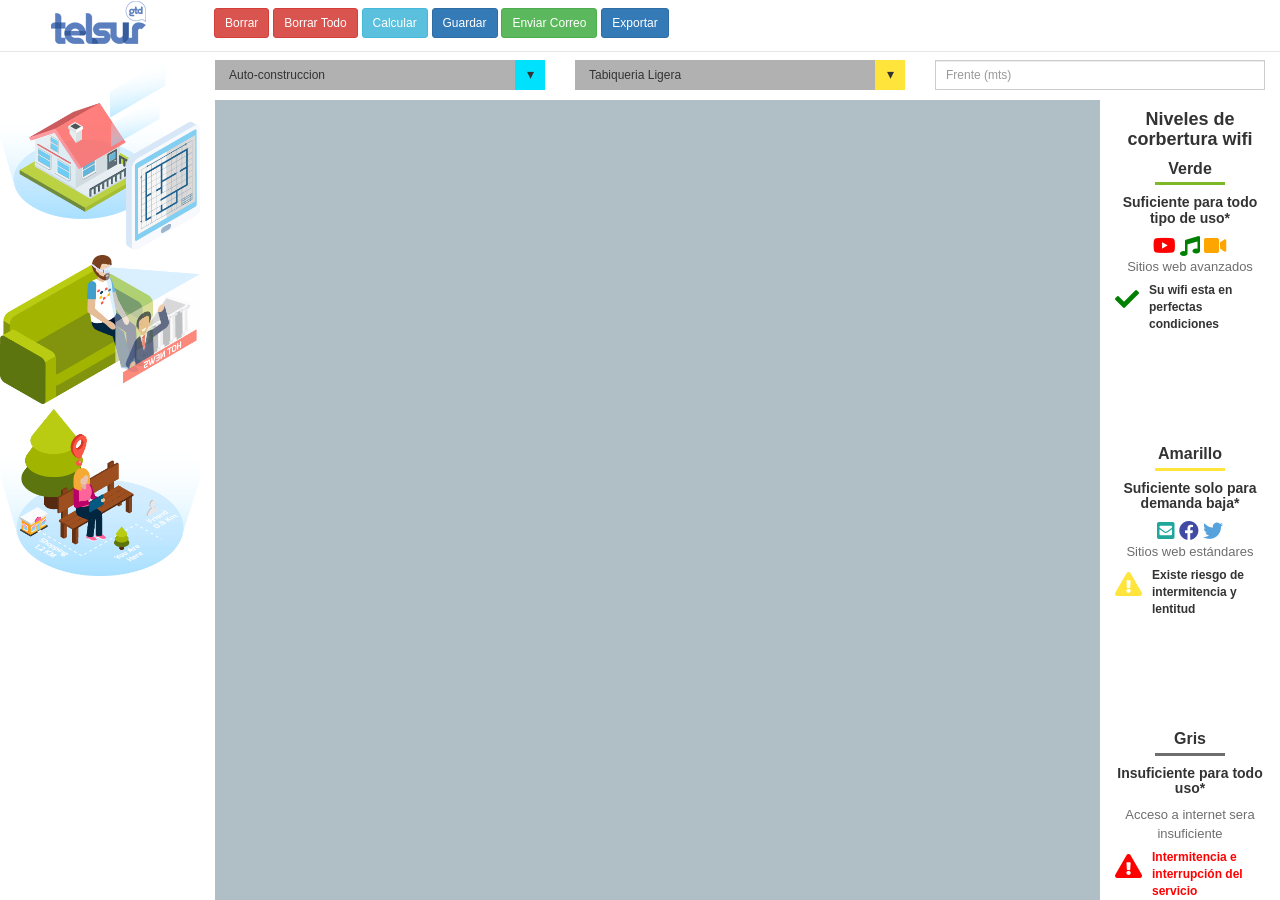
<file: index.html>
<html>
<head>
    <meta http-equiv="Content-Type" content="text/html; charset=utf-8" />
    <title>Planos de cobertura WIFI PC</title>
    
    <link type="text/css" href="scr/bootstrap/css/bootstrap.min.css" rel="stylesheet" />
    <link type="text/css" href="css/main.css" rel="stylesheet" />
    <link type="text/css" href="css/custom-select.css" rel="stylesheet" />
    <link type="text/css" href="css/all.min.css" rel="stylesheet" />
</head>

<body>
    <div class="navbar navbar-default navbar-fixed-top">
        <div class="container-fluid">
            <div id="navbar-1" style="float: left;margin-right: 51px;">
                <a style="margin-left: 35px;"><img src="img/logo2.png"></a>
            </div>
            <div class="collapse navbar-collapse" id="bs-example-navbar-collapse-1">
                <form class="navbar-form navbar-left">
                    <input id="btnBorrar" class="btn btn-danger btn-sm" type="button" value="Borrar">
                    <input id="btnBorrarTodo" class="btn btn-danger btn-sm" type="button" value="Borrar Todo">
                    <input id="btnCalcular" class="btn btn-info btn-sm" type="button" value="Calcular">
                    <input id="btnGuardar" class="btn btn-primary btn-sm" type="button" value="Guardar">
                    <a class="btn btn-success btn-sm" href="mailto:" target="_blank" rel="noopener noreferrer">Enviar Correo</a> 
                    <button id="export-canvas" type="button" class="btn btn-primary btn-sm">
                      Exportar
                    </button>
                </form>
            </div>
        </div>
    </div>




<!-- Modal -->
<div class="modal fade" id="modalCanvas" tabindex="-1" role="dialog" aria-labelledby="modalcanv">
  <div class="modal-dialog" role="document">
    <div class="modal-content">
      <div class="modal-header">
        <button type="button" class="close" data-dismiss="modal" aria-label="Cerrar"><span aria-hidden="true">&times;</span></button>
        <h4 class="modal-title" id="modalcanv">Exportar canvas</h4>
      </div>
      <div id="main_canvas_export" class="modal-body">
        
      </div>
      <div class="modal-footer">
        <button type="button" class="btn btn-default" data-dismiss="modal">Cerrar</button>
      </div>
    </div>
  </div>
</div>

    <div class="leftbar">
        
        <div class="panel-group" id="accordion" role="tablist" aria-multiselectable="true">
            
            <div class="panel panel-default">
                <div class="panel-heading" role="tab" id="headingOne">
                    <img data-toggle="collapse" data-parent="#accordion" href="#collapseOne" aria-expanded="true" aria-controls="collapseOne" src="img/equipos.png" alt="" class="img-responsive">
                </div>
                <div id="collapseOne" class="panel-collapse collapse" role="tabpanel" aria-labelledby="headingOne">
                    <div class="panel-body">
                        <button class="btn-telsur btn-bg-equipos btn-color-white text-center">
                            Equipos
                        </button>
                        <input id="btnMesh" class="btn btn-sm btn-bg-equipos-sm" type="button" value="+ AP Mesh">
                        <input id="btnZona" class="btn btn-sm btn-bg-equipos-sm" type="button" value="+ ONT">
                        <input id="btnZona5" class="btn btn-sm btn-bg-equipos-sm" type="button" value="+ AP HiSpeed">   
                    </div>
                </div>
            </div>



            <div class="panel panel-default">
                <div class="panel-heading" role="tab" id="headingThree">
                    <img src="img/residencial.png" alt="" class="img-responsive" data-toggle="collapse" data-parent="#accordion" href="#collapseThree" aria-expanded="false" aria-controls="collapseThree">
                </div>
                <div id="collapseThree" class="panel-collapse collapse" role="tabpanel" aria-labelledby="headingThree">
                    <div class="panel-body">
                        <button class="btn-telsur btn-bg-residencial btn-color-white text-center">
                            Residencial
                        </button>
                        <input id="btnComedor" class="btn btn-bg-residencial-sm btn-sm" type="button" value="+Comedor">
                        <input id="btnCocina" class="btn btn-bg-residencial-sm btn-sm" type="button" value="+ Cocina">
                        <input id="btnCocinaB" class="btn btn-bg-residencial-sm btn-sm" type="button" value="+ Cocina B">
                        <input id="btnBano" class="btn btn-bg-residencial-sm btn-sm" type="button" value="+ Baño">
                        <input id="btnCasaSimpsonPisoBBanoA" class="btn btn-bg-residencial-sm btn-sm" type="button" value="+ Baño A">
                        <input id="btnCasaSimpsonPisoBBanoB" class="btn btn-bg-residencial-sm btn-sm" type="button" value="+ Baño B">
                        <input id="btnCasaSimpsonPisoBPiezaA" class="btn btn-bg-residencial-sm btn-sm" type="button" value=" + Dormitorio A">
                        <input id="btnCasaSimpsonPisoBPiezaB" class="btn btn-bg-residencial-sm btn-sm" type="button" value=" + Dormitorio B">
                                <input id="btnCasaSimpsonPisoBPiezaC" class="btn btn-bg-residencial-sm btn-sm" type="button" value=" + Dormitorio C">
                                <input id="btnCasaSimpsonPisoBPiezaD" class="btn btn-bg-residencial-sm btn-sm" type="button" value=" + Dormitorio D">
                               <input id="btnCasaSimpsonPisoBPiezaE" class="btn btn-bg-residencial-sm btn-sm" type="button" value=" + Dormitorio E">
                                <input id="btnCasaSimpsonPisoBPiezaF" class="btn btn-bg-residencial-sm btn-sm" type="button" value=" + Dormitorio F">
                                 <input id="btnCasaSimpsonPisoBPiezaG" class="btn btn-bg-residencial-sm btn-sm" type="button" value=" + Dormitorio G">
                        <input id="btnEntrePiso" class="btn btn-bg-residencial-sm btn-sm" type="button" value=" + EntrePiso A">
                        <input id="btnEntrePisoB" class="btn btn-bg-residencial-sm btn-sm" type="button" value=" + EntrePiso B">                                               




                    </div>
                </div>
            </div>


            <div class="panel panel-default">
                <div class="panel-heading" role="tab" id="headingTwo">
                    <img src="img/negocio.png" alt="" class="img-responsive" data-toggle="collapse" data-parent="#accordion" href="#collapseTwo" aria-expanded="false" aria-controls="collapseTwo">
                </div>
                <div id="collapseTwo" class="panel-collapse collapse" role="tabpanel" aria-labelledby="headingTwo">
                    <div class="panel-body">
                        <button class="btn-telsur btn-bg-negocio btn-color-white text-center">
                            Negocios
                        </button>
                        <input id="btnCoworkCOWORK1H3" class="btn btn-bg-negocio-sm btn-sm" type="button" value="+ Cocina">
                        <input id="btnCoworkCOWORK1H1" class="btn btn-bg-negocio-sm btn-sm" type="button" value="+ Cental 1">
                        <input id="btnCowork2COWORK2H2" class="btn btn-bg-negocio-sm btn-sm" type="button" value="+ Cental 2"> 
                        <input id="btnCowork3COWORK3H1" class="btn btn-bg-negocio-sm btn-sm" type="button" value="+ Cental 3">   
                        <input id="btnCowork2COWORK2H0" class="btn btn-bg-negocio-sm btn-sm" type="button" value="+ Mesas Dobles">
                        <input id="btnCowork2COWORK2H3" class="btn btn-bg-negocio-sm btn-sm" type="button" value="+ 4 mesas">
                        <input id="btnCowork2COWORK2H7" class="btn btn-bg-negocio-sm btn-sm" type="button" value="+ Sala estar">                      
                        <input id="btnCoworkCOWORK1H2" class="btn btn-bg-negocio-sm btn-sm" type="button" value="+ Pasillo 1">
                        <input id="btnCowork2COWORK2H1" class="btn btn-bg-negocio-sm btn-sm" type="button" value="+ Pasillo 2">
                        <input id="btnCowork3COWORK3H3" class="btn btn-bg-negocio-sm btn-sm" type="button" value="+ Mesa Horizontal">
                        <input id="btnCoworkCOWORK1H4" class="btn btn-bg-negocio-sm btn-sm" type="button" value="+ Mesa Vertical 1">
                        <input id="btnCoworkCOWORK1H5" class="btn btn-bg-negocio-sm btn-sm" type="button" value="+ Mesa Vertical 2">
                        <input id="btnCoworkCOWORK1H7" class="btn btn-bg-negocio-sm btn-sm" type="button" value="+ Mesa Vertical 3">
                        <input id="btnCoworkCOWORK1H8" class="btn btn-bg-negocio-sm btn-sm" type="button" value="+ Mesa Vertical 4">
                        <input id="btnCoworkCOWORK1H6" class="btn btn-bg-negocio-sm btn-sm" type="button" value="+ Baño 1">
                        <input id="btnCoworkCOWORK1H9" class="btn btn-bg-negocio-sm btn-sm" type="button" value="+ Baño 2">
                        <input id="btnCowork2COWORK2H4" class="btn btn-bg-negocio-sm btn-sm" type="button" value="+ Baño 3">
                        <input id="btnCowork2COWORK2H5" class="btn btn-bg-negocio-sm btn-sm" type="button" value="+ Baño 4">
                        <input id="btnCowork2COWORK2H6" class="btn btn-bg-negocio-sm btn-sm" type="button" value="+ Baño 5">
                        <input id="btnCowork3COWORK3H4" class="btn btn-bg-negocio-sm btn-sm" type="button" value="+ Baño 6">                            
                    </div>
                </div>
            </div>

        </div>
    </div> <!-- fin leftbar -->


    <div class="main-wrapper" style="margin-top: 50px;">
        <div style="padding-top:10px;">
            <div class="container-fluid">
                <div class="row">
                    <div class="col-xs-6 col-md-4">
                        <div class="custom-select custom-select-bg-autoconst">
                            <select id="selTipo" class="input-sm">
                                <option>Auto-construccion</option>
                                <!-- Copiar option exportado -->
                                <option value="2">Constructora - Casa A</option>
                                <option value="3">Constructora - Casa B</option>
                                <option value="4">Constructora - Casa C</option>
                                <option value="5">Constructora - Casa D</option>
                                <option value="6">Depto A</option>
                                <option value="7">Depto B</option>
                                <option value="8">Depto C</option>
                                <option value='10'>Build - Depto C</option>
                                <option value='12'>Build - Depto C + Auto</option>

                            </select>
                        </div>
                    </div>
                    <div class="col-xs-6 col-md-4">
                        <div class="custom-select custom-select-bg-tabiq">
                            <select id="selTabique" class="input-sm">
                                <option value="a">Tabiqueria Ligera</option>
                                <option value="b">Tabiqueria Mediana</option>
                                <option value="c">Tabiqueria Pesada</option>
                            </select>
                        </div>
                    </div>
                    <div class="col-xs-6 col-md-4 custom-input">
                        <input id="txtFrente" class="form-control input-sm" size="10" type="text" placeholder="Frente (mts)">
                    </div>
                </div>
            </div>
        </div>

        <div class="main-content container-fluid">
            <div class="row">
                    <div class="div-main col-xs-10">
                        <canvas id="c" width="900" height="400"></canvas>
                    </div>
                    
                    <div class=" col-xs-2">
                        <div class="bar-right">

                            <div class="chart-rightbar chart-div-green">
                                <h4 style="text-align: center;"><b>Niveles de corbertura wifi</b></h4>
                                <div class="title-chart">
                                    <h5 class="green">Verde</h5>
                                </div>
                                <div class="gauge" id="verde-gauge"></div>
                                <div style="text-align: center; font-weight: bold;"><h5><b>Suficiente para todo tipo de uso*</b></h5></div>
                                <div class="icons-info-chart">
                                    <i class="fab fa-youtube" style="color: red;"></i>
                                    <i class="fas fa-music" style="color: green;"></i>
                                    <i class="fas fa-video" style="color: orange;"></i>
                                    <p style="text-align: center;">Sitios web avanzados</p>
                                </div>
                                
                                <div class="media info-state-wifi">
                                    <div class="media-left">
                                       <i class="fas fa-check" style="color: green;"></i> 
                                    </div>
                                    <div class="media-body">
                                        <span>Su wifi esta en perfectas condiciones</span>
                                    </div>
                                </div>
                            </div>

                            <div class="chart-rightbar chart-div-yellow">
                                <div class="title-chart">
                                    <h5 class="yellow">Amarillo</h5>
                                </div>
                                <div class="gauge" id="amarillo-gauge"></div>
                                <div style="text-align: center; font-weight: bold;"><h5><b>Suficiente solo para demanda baja*</b></h5></div>
                                <div class="icons-info-chart">
                                    <i class="fas fa-envelope-square" style="color:#1FA79B;"></i>
                                    <i class="fab fa-facebook" style="color:#404CA3;"></i>
                                    <i class="fab fa-twitter" style="color:#56A2DD;"></i>
                                    <p style="text-align: center;">Sitios web estándares</p>
                                </div>

                                <div class="media info-state-wifi">
                                    <div class="media-left">
                                        <i class="fas fa-exclamation-triangle" style="color: #FFE53B;"></i> 
                                    </div>
                                    <div class="media-body">
                                        <span>Existe riesgo de intermitencia y lentitud</span>
                                    </div>
                                </div>
                            </div>
                            
                            <div class="chart-rightbar chart-div-gray">                    
                                <div class="title-chart">
                                    <h5 class="gray">Gris</h5>
                                </div>
                                <div class="gauge" id="gris-gauge"></div>
                                <div style="text-align: center; font-weight: bold;"><h5><b>Insuficiente para todo uso*</b></h5></div>
                                <div class="icons-info-chart">
                                    <p style="text-align: center;">Acceso a internet sera insuficiente</p>
                                </div>
                                <div class="media info-state-wifi">
                                    <div class="media-left">
                                        <i class="fas fa-exclamation-triangle" style="color: red;"></i>
                                    </div>
                                    <div class="media-body">
                                        <span class="warr"> Intermitencia e interrupción del servicio</span>
                                    </div>
                                </div>
                            </div>

                        </div>
                    </div>
            </div>
        </div>
    </div>

    <!--<button type="button" class="btn btn-success btn-sm" data-toggle="modal" data-target="#modal-email">
                Enviar Correo
            </button>-->
    <!-- Falta Backend 
    <div class="modal fade" id="modal-email" tabindex="-1" role="dialog" aria-labelledby="myModalLabel">
        <div class="modal-dialog" role="document">
            <div class="modal-content">
                <div class="modal-header">
                    <button type="button" class="close" data-dismiss="modal" aria-label="Close"><span aria-hidden="true">&times;</span></button>
                    <h4 class="modal-title" id="myModalLabel">Ingrese mensaje</h4>
                </div>
                <div class="modal-body">
                    <form action="mailto:" method="post" enctype="text/plain">

                        <div class="form-group">
                            <label for="input_name">Nombre</label>
                            <input type="text" class="form-control" id="input_name" placeholder="Nombre">
                        </div>

                        <div class="form-group">
                            <label for="input_mail">Correo</label>
                            <input type="email" class="form-control" id="input_mail" placeholder="Correo">
                        </div>
                        
                        <label>Mensaje</label>
                        <textarea class="form-control" rows="3"></textarea>
                        <br>
                        <input class="btn btn-success btn-sm" type="submit" value="Enviar">
                        <input class="btn btn-primary btn-sm" type="reset" value="Borrar">
                    </form>

                </div>
            </div>
        </div>
    </div>
    -->
    <script type="text/javascript" src="scr/jquery-1.11.2.min.js"></script>
    <script type="text/javascript" src="scr/fabric.min.js"></script>
    <script type="text/javascript" src="scr/FileSaver.min.js"></script>
    <script type="text/javascript" src="scr/bootstrap/js/bootstrap.min.js"></script>
    <script type="text/javascript" src="https://d3js.org/d3.v2.min.js"></script>
    <script type="text/javascript" src="js/gauge.js"></script>
    <script type="text/javascript" src="js/main.js"></script>

    <script type="text/javascript">
        $(".panel-heading").parent('.panel').hover(
            function() {
                $(this).children('.collapse').collapse('show');
            }, function() {
                $(this).children('.collapse').collapse('hide');
            }
        );
    </script>
</body>
</html>
</file>
<file: css/main.css>
span {
	display:inline-block;vertical-align:top;margin-top:10px;margin-left:10px;
}

li {
	margin-top: 15px; margin-right: 5px; margin-bottom: -5px;
} 


.tooltip_copy {
  position: relative;
  display: inline-block;
}

.tooltip_copy .tooltiptext {
  visibility: hidden;
  width: 140px;
  background-color: #5B7EBE;
  color: #fff;
  text-align: center;
  border-radius: 6px;
  padding: 5px;
  position: absolute;
  z-index: 1;
  bottom: 150%;
  left: 50%;
  margin-left: -75px;
  opacity: 0;
  transition: opacity 0.3s;
}

.tooltip_copy .tooltiptext::after {
  content: "";
  position: absolute;
  top: 100%;
  left: 50%;
  margin-left: -5px;
  border-width: 5px;
  border-style: solid;
  border-color: #5B7EBE transparent transparent transparent;
}

.tooltip_copy:hover .tooltiptext {
  visibility: visible;
  opacity: 1;
}


.btn_copy:hover{
  cursor: pointer !important;
  text-decoration: none;
}

.code_copy{
  opacity: .01;
  height:0;
  position:absolute;
  z-index: -1;
}

.btn-bg-equipos{
  background: rgb(0,229,255);
  background: linear-gradient(90deg, rgba(0,229,255,1) 10%, rgba(18,0,255,1) 100%);
}

.btn-bg-equipos-sm{
  background: #1200FF !important;
  color: #ffffff !important;
  width: 100%;
}

.btn-bg-residencial{
  background: rgb(255,229,59);
  background: linear-gradient(90deg, rgba(255,229,59,1) 10%, rgba(0,255,255,1) 100%);
}

.btn-bg-residencial-sm{
  background: #00FFFF !important;
  color: #ffffff !important;
  width: 100%;
}

.btn-bg-negocio{
  background: rgb(0,225,253);
  background: linear-gradient(90deg, rgba(0,225,253,1) 10%, rgba(252,0,122,1) 100%);
}

.btn-bg-negocio-sm{
 background: #FC007A !important;
  color: #ffffff !important;
  width: 100%;
}

.btn-color-white{
  color: #ffffff !important;
}

.btn-telsur{
  border: 0 !important;
  margin-bottom: 10px;
  width: 100%;
  padding: 10px;
  border-radius: 10px;
}

.fixed-navbar{
    position: fixed;
    z-index: 9999;
    width: 100%;
}

.rightbar{
  width: 200px;
  position: fixed; 
  background-color: red;
  height: 100%;
  padding-top: 10px;
  padding-bottom: 10px;
  overflow: scroll;
  right: 0;
  top: 100px;
}


.leftbar{
  width: 200px;
  position: fixed; 
  background-color: #ffffff;
  height: 100%;
  padding-top: 10px;
  padding-bottom: 10px;
  overflow: scroll;
}

.margin-top-bottom{
  margin-top: 10px;
  margin-top: 10px;
}

.main-wrapper{
  margin-left: 200px;
  min-width: 768px;
}

#marca {
	margin-top: 0px; margin-right: 5px; margin-bottom: -5px;
}

.margin-auto{
  margin: 0 auto;
}

.action-container{
  margin-top: 15px;
}

.btn {
	margin-bottom: 5px;
}

.navbar { 
	margin-bottom: 0px;
}

#anchoA{
  padding: 3px 0px; 
  margin: 1px 0px;
  display: flex;
  justify-content: center;
  text-align: center;
}

#anchoB{
  padding: 3px 0px; 
  margin: 1px 0px;
  justify-content: center;
  text-align: center;
}

#anchoC{
  padding: 3px 0px;
  justify-content: right;
  text-align: center;
}

#btnMesh{

	background: rgb(101, 31, 255);
}

#btnZona{

  background: rgb(101, 31, 255);
}

#btnZona5{

  background: rgb(101, 31, 255);
}

#btnAutoOficinaBanoA{

  background: rgb(244, 67, 54);
}

#btnAutoOficinaBanoB{

  background: rgb(244, 67, 54);
}


#btnAutoOficinaCubiculoA{

  background: rgb(244, 67, 54);
}


#btnAutoOficinaCubiculoB{

  background: rgb(244, 67, 54);
}


#btnAutoOficinaLiving{

  background: rgb(244, 67, 54);
}


#btnAutoOficinaPasillo{

  background: rgb(244, 67, 54);
}


#btnAutoOficinaSalaDeReuniones{

  background: rgb(244, 67, 54);
}


/* Bootstrap overwriter */

.panel{
  border: 0 !important;
  box-shadow: none !important;
}

.panel-heading{
  padding: 0 !important;
}

.panel-default>.panel-heading{
  background-color: #ffffff !important;
  border: none !important;
  border-top-left-radius: 0 !important;
  border-top-right-radius: 0 !important;
}

.panel-group .panel-heading+.panel-collapse>.panel-body{
  border-top: none !important;
}

.navbar-default{
  background-color: #ffffff;
}


.gauge g.arc {
  fill: #282828;
}

.gauge g.pointer {
  fill: #282828;
  stroke: #000000;
}

.gauge g.label text {
  text-anchor: middle;
  font-size: 13px;
  fill: #282828;
}

.icons-info-chart{
  text-align: center;
}

.icons-info-chart i{
  font-size: 20px;
}

.icons-info-chart p{
  color: #6E6E6E;
  font-size: 13px;
}

.info-state-wifi span{
  font-weight: bold;
  display: inline;
  margin: 0;
}

.info-state-wifi span{
  font-size: 12px;
}

.info-state-wifi i{
  padding-top: 5px;
  font-size: 24px;
}

.info-state-wifi .warr{
  font-weight: bold;
  color: red;
}

.media {
    margin-top: -5px;
  }


.title-chart h5{
  font-size: 16px;
  text-align: center;
  font-weight: bold;
}

.title-chart .green:after{
    display: block;
    content: '';
    border-bottom: solid 3px #7DB828;
    width: 70px;
    margin: 0 auto;
    margin-top: 5px;
}

.title-chart .yellow:after{
    display: block;
    content: '';
    border-bottom: solid 3px #FFE53B;
    width: 70px;
    margin: 0 auto;
    margin-top: 5px;
}

.title-chart .gray:after{
    display: block;
    content: '';
    border-bottom: solid 3px #6E6E6E;
    width: 70px;
    margin: 0 auto;
    margin-top: 5px;
}
.div-main{
  padding-right: 0 !important;
}

.chart-rightbar{
  margin-bottom: 20px;
  display: block;
}

.gauge svg{
    margin: 0 auto;
    display: block;
}

.chart-div-green{
  height: 315px;
}

.chart-div-yellow{
  height: 265px;
}

.chart-div-gray{
  height: 350px;
}


.bar-right{
  height:100%; 
  position:fixed; 
  overflow: scroll; 
  padding-bottom: 40px;
  padding-right: 15px;
}
</file>
<file: css/custom-select.css>
select {
    /*background: #b1b1b1 !important;*/
    background: transparent;
    width: 100%;
    border: none !important;
}

select:focus{ 
    outline: none !important;
}

/*the container must be positioned relative:*/
.custom-select {
    height:30px;
    width: 100%;
    overflow: hidden;
    position:relative;
    background-color: #b1b1b1;
    border-radius: 0 !important;
    color:-webkit- -ms- #ffffff;
    margin-bottom: 10px;
}

.custom-select:after{
    border-radius: 0 !important;
    content:"\025be";
    display:table-cell;
    text-align:center;
    padding-top:4px;
    width:30px;
    height:30px;
    position:absolute;
    top:0px;
    right:0px;
    pointer-events: none;
    color: -webkit- -ms- #ffffff;
}

.custom-select-bg-tabiq:after{
    background-color: #FFE53B;
    background-color: #FFE53B; /* Chrome10+,Safari5.1+ */
}

.custom-select-bg-autoconst:after{
    background-color: #00E1FD;
}

.custom-input{
    margin-bottom: 10px;
}

.custom-input input {
    border-radius: 0 !important;
}

.custom-input input:focus{
    outline: none !important;
}
</file>
